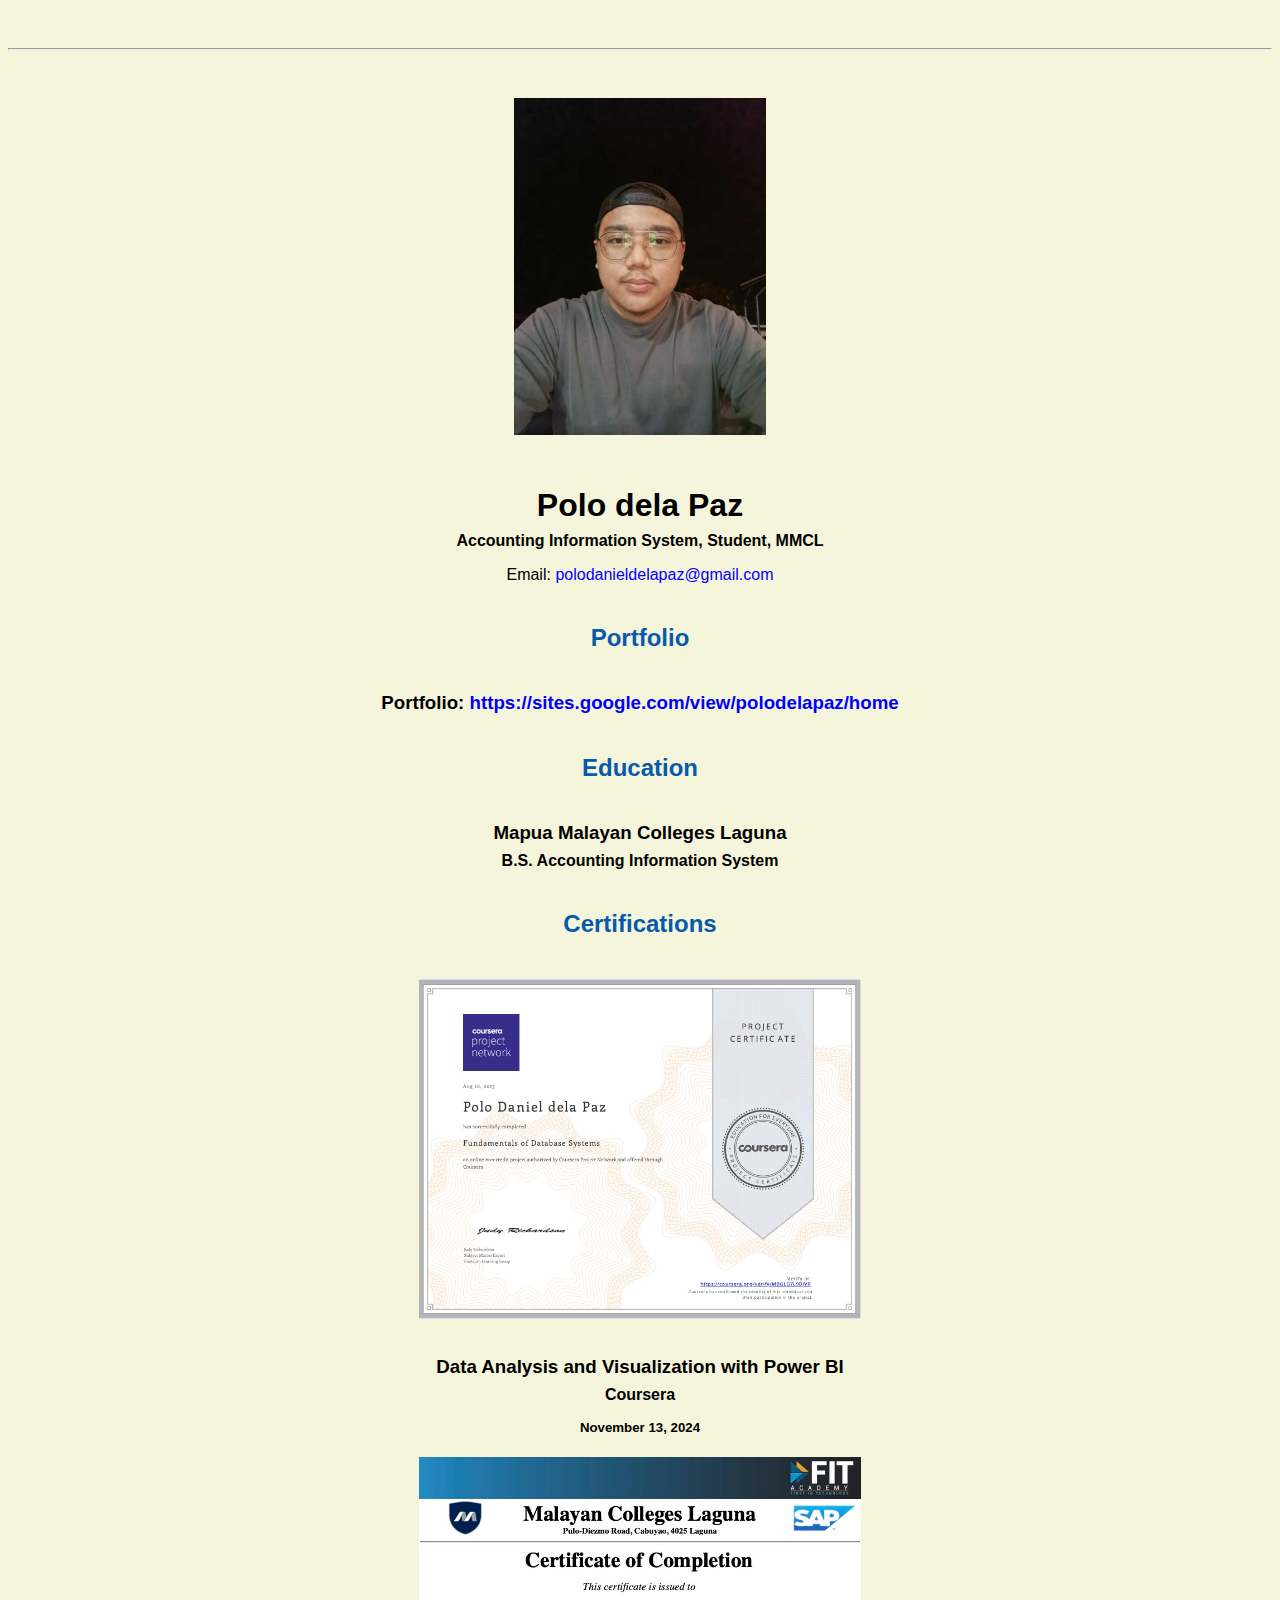
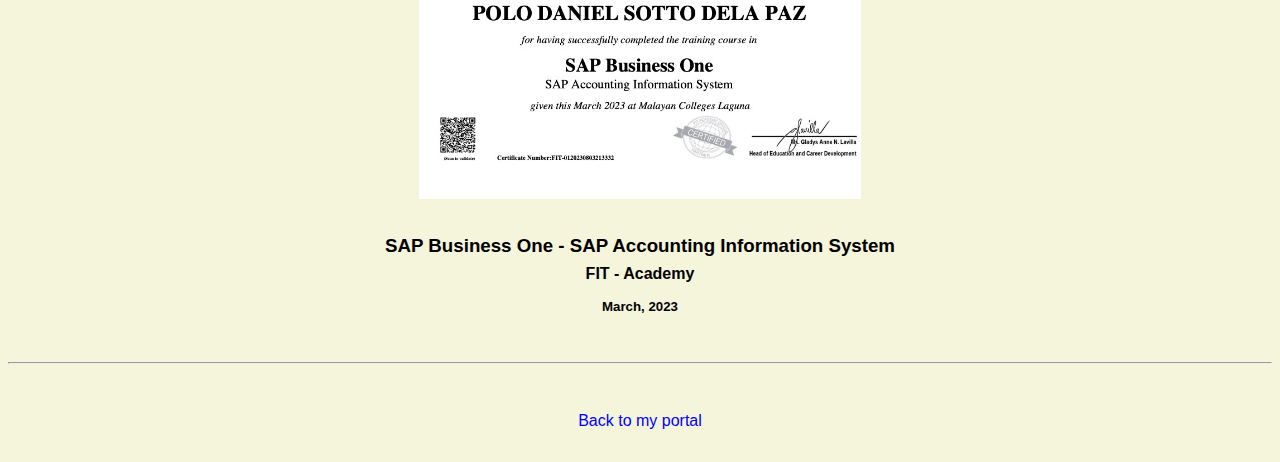
<file: resume.html>
<!doctype html>

<!-- this is a comment for human! -->

<html lang="en">

  <header>
    <title>Polo Daniel S. dela Paz's Resume</title>
    <link rel="stylesheet" href="css/master.css">
    <link rel="FaviconIcon" href="favicon.ico" type="image/x-icon">
    <link rel="shortcut" href="favicon.ico" type="image/x-icon">
    <meta name="viewport" content="width-device-width, initial-scale-1, shrink-to-fit-no">
    <meta name="name" content="Polo dela Paz's Portal">
    <meta name="robots" content="noindex, nofollow">
  </header>

  <body>
    <hr>

    <img src="images/headshot1.jpg" alt="Polo dela Paz's Resume" width="20%">

    <h1>Polo dela Paz</h1>
    <h4>Accounting Information System, Student, MMCL</h4>

    <p>Email: <a href="mailto:polodanieldelapaz@gmail.com" target="_blank">polodanieldelapaz@gmail.com</a></p>
    <!-- don't post physical address, personal phone number or other personal information on the web! -->

    <h2>Portfolio</h2>
      <h3>Portfolio: <a href="https://sites.google.com/view/polodelapaz/home" target="_blank">https://sites.google.com/view/polodelapaz/home</a></h3>

    <h2>Education</h2>

    <h3>Mapua Malayan Colleges Laguna</h3>
    <h4>B.S. Accounting Information System</h4>

    <h2>Certifications</h2>

    <img src="images/CourseraPowerBI.jpg" alt="Coursera Power BI Certificate" width="35%">
    <h3>Data Analysis and Visualization with Power BI</h3>
    <h4>Coursera</h4>
    <h5>November 13, 2024</h5>
    <img src="images/SAPBusinessOneCerti.jpg" alt="Coursera Power BI Certificate" width="35%">
    <h3>SAP Business One - SAP Accounting Information System</h3>
    <h4>FIT - Academy</h4>
    <h5>March, 2023</h5>

  </body>

  <footer>
  <hr>
  <p><a href="index.html">Back to my portal</a><p>
  </footer>

</html>
</file>
<file: css/master.css>
/* Cascading stylesheet for the website */

/* Text inside these asterisks and slashes are comments for human */

  a {
    color: blue;/* set the text color to blue here */
    text-decoration: none; /* This means we do not want hyperlinks to be underlined */
  }

  a:hover {
    color: red;/* set the text color to red here */
    text-decoration: none; /* This means we do not want hyperlinks to be underlined */
  }

  body {
    background-color: beige;/* set the background color here */
    color:black;/* set the text color to black here */
    font-family: Arial, Helvetica, sans-serif; /* set the font here */
    text-align: center;/* set the text alignment here */
   }

  footer {
    margin-top: 2rem;
    margin-bottom: 2rem;
  }

  h1 {
    margin-bottom: 0.5rem;
    margin-top: 3rem;
   }

  h2 {
    color: #075AAB;/* set the text color of to #075AAB here */
    /* set both the bottom margin and top margin to 2.5rem here */
    margin-bottom: 2.5rem;
    margin-top: 2.5rem;
   }

  h3 {
    margin-bottom: 0;
    margin-top: 2rem;
  }

  h4 {
    margin-bottom: 1rem;
    margin-top: 0.5rem;
  }

  h5 {
    margin-top: 0.5rem;
  }

  hr {
    margin-bottom: 3rem;
    margin-top: 3rem;
  }

  /* this controls how the bullet points in the resume page looks */
  ul {
    display: table;
    margin: 0 auto;
    text-align: left;
  }
</file>
